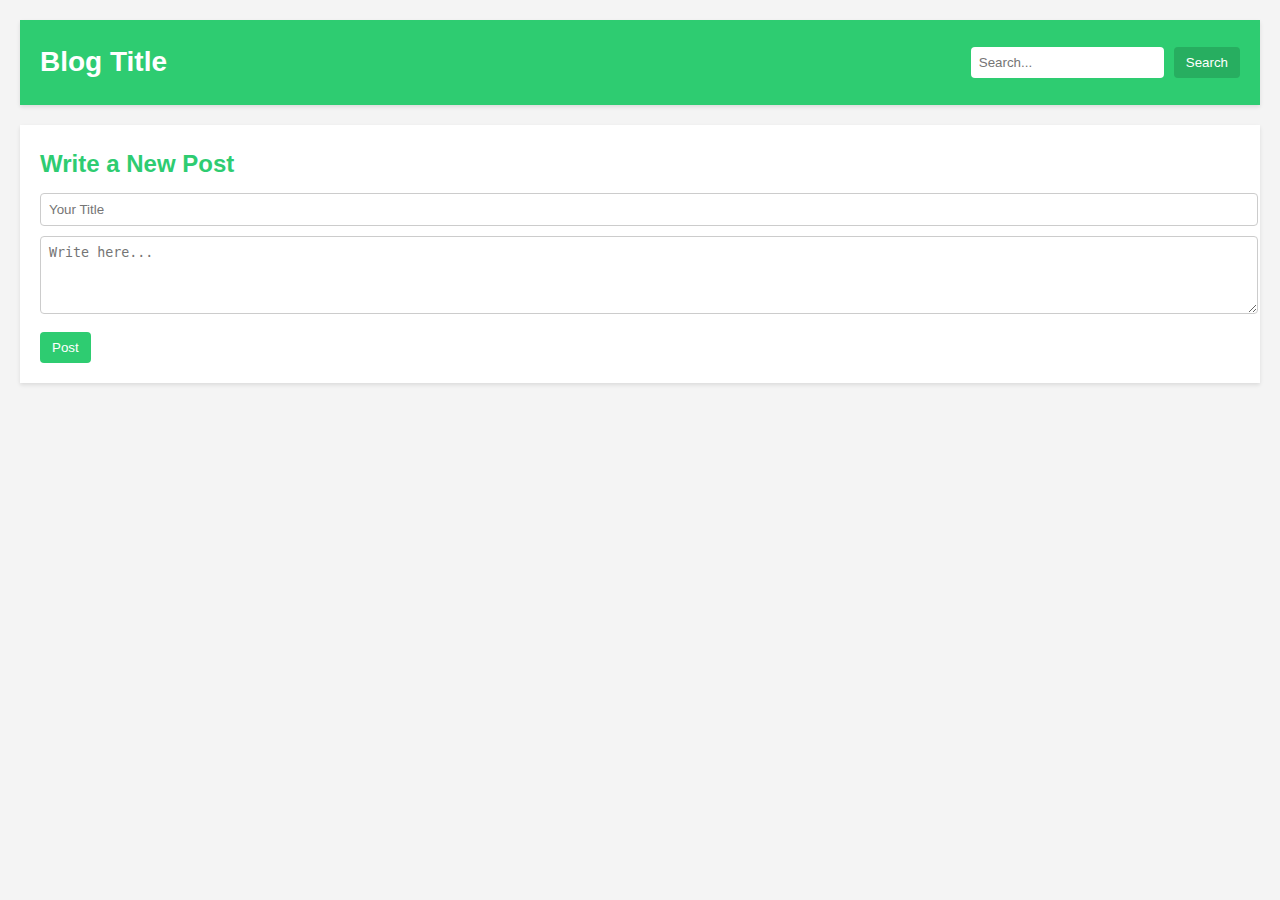
<file: index.html>
<!DOCTYPE html>
<html lang="en">
  <head>
    <meta charset="UTF-8" />
    <meta name="viewport" content="width=device-width, initial-scale=1.0" />
    <link rel="stylesheet" href="styles.css" />
    <title>My Blog</title>
  </head>
  <body>
    <header>
      <h1>Blog Title</h1>
      <input type="text" placeholder="Search..." id="searchBar" />
      <button id="search-button" onclick="searchPost()" type="submit">
        Search
      </button>
    </header>
    <div>
      <form id="postForm">
        <h3>Write a New Post</h3>
        <input type="text" placeholder="Your Title" id="postTitleName" />
        <textarea
          placeholder="Write here..."
          id="postContent"
          rows="4"
        ></textarea>
        <button type="submit">Post</button>
      </form>
    </div>
    <div class="container" id="container"></div>
    <script src="app.js"></script>
  </body>
</html>
</file>
<file: styles.css>
/* Reset default margins and paddings */
body,
h1,
h2,
h3,
p,
ul {
  margin: 0;
  padding: 0;
}

/* Global styles */
body {
  font-family: "roboto", sans-serif;
  line-height: 1.6;
  background-color: #f4f4f4;
  color: #333;
  margin: 0;
  padding: 20px;
}

.container {
  max-width: 800px;
  margin: 0 auto;
}

header {
  background-color: #2ecc71; /* Green background */
  padding: 20px;
  box-shadow: 0 2px 4px rgba(0, 0, 0, 0.1);
  margin-bottom: 20px;
  display: flex;
  align-items: center;
}

header h1 {
  font-size: 28px;
  margin-right: auto;
  color: #fff; /* White text */
}

#searchBar {
  padding: 8px;
  border: none;
  border-radius: 4px;
  margin-right: 10px;
}

#search-button {
  padding: 8px 12px;
  border: none;
  border-radius: 4px;
  cursor: pointer;
  background-color: #27ae60; /* Darker green background */
  color: #fff; /* White text */
}

#postForm {
  background-color: #fff;
  padding: 20px;
  box-shadow: 0 2px 4px rgba(0, 0, 0, 0.1);
  margin-bottom: 20px;
}

#postForm h3 {
  font-size: 24px;
  margin-bottom: 10px;
  color: #2ecc71; /* Green text */
}

#postForm input[type="text"],
#postForm textarea {
  width: 100%;
  padding: 8px;
  margin-bottom: 10px;
  border-radius: 4px;
  border: 1px solid #ccc;
}

#postForm button[type="submit"] {
  padding: 8px 12px;
  border: none;
  border-radius: 4px;
  cursor: pointer;
  background-color: #2ecc71; /* Green background */
  color: #fff; /* White text */
}

.posts-list {
  list-style: none;
}

.post-item {
  background-color: #fff;
  padding: 20px;
  margin-bottom: 20px;
  box-shadow: 0 2px 4px rgba(0, 0, 0, 0.1);
}

.post-item h2 {
  font-size: 24px;
  margin-bottom: 10px;
  color: #2ecc71; /* Green text */
}

.post-item p {
  margin-bottom: 15px;
  color: #555; /* Darker text color */
}

.post-item span {
  padding: 5px;
}

.comments-container {
  margin-top: 15px;
}

.comment {
  margin-bottom: 10px;
  border-bottom: 1px solid #ddd;
  padding-bottom: 10px;
}

.comment img {
  width: 30px;
  height: 30px;
  border-radius: 50%;
  margin-right: 10px;
  object-fit: cover;
}
/* ... (previous styles remain unchanged) ... */

.comment {
  margin-bottom: 20px; /* Increased spacing between comments */
  border-bottom: 1px solid #ddd;
  padding-bottom: 20px; /* Increased padding */
}

.comment img {
  width: 30px;
  height: 30px;
  border-radius: 50%;
  margin-right: 10px;
  object-fit: cover;
  border: 2px solid #2ecc71; /* Green border around profile pics */
}

.comment .likes,
.comment .date {
  margin-top: 5px; /* Spacing between likes and date */
  font-size: 14px; /* Adjusted font size for likes and date */
  color: #888; /* Lighter text color */
  padding: 5px;
}

.likes::before {
  content: "\2764"; /* Heart emoji */
  margin-right: 5px;
}

/* ... (rest of your styles remain the same) ... */
</file>
